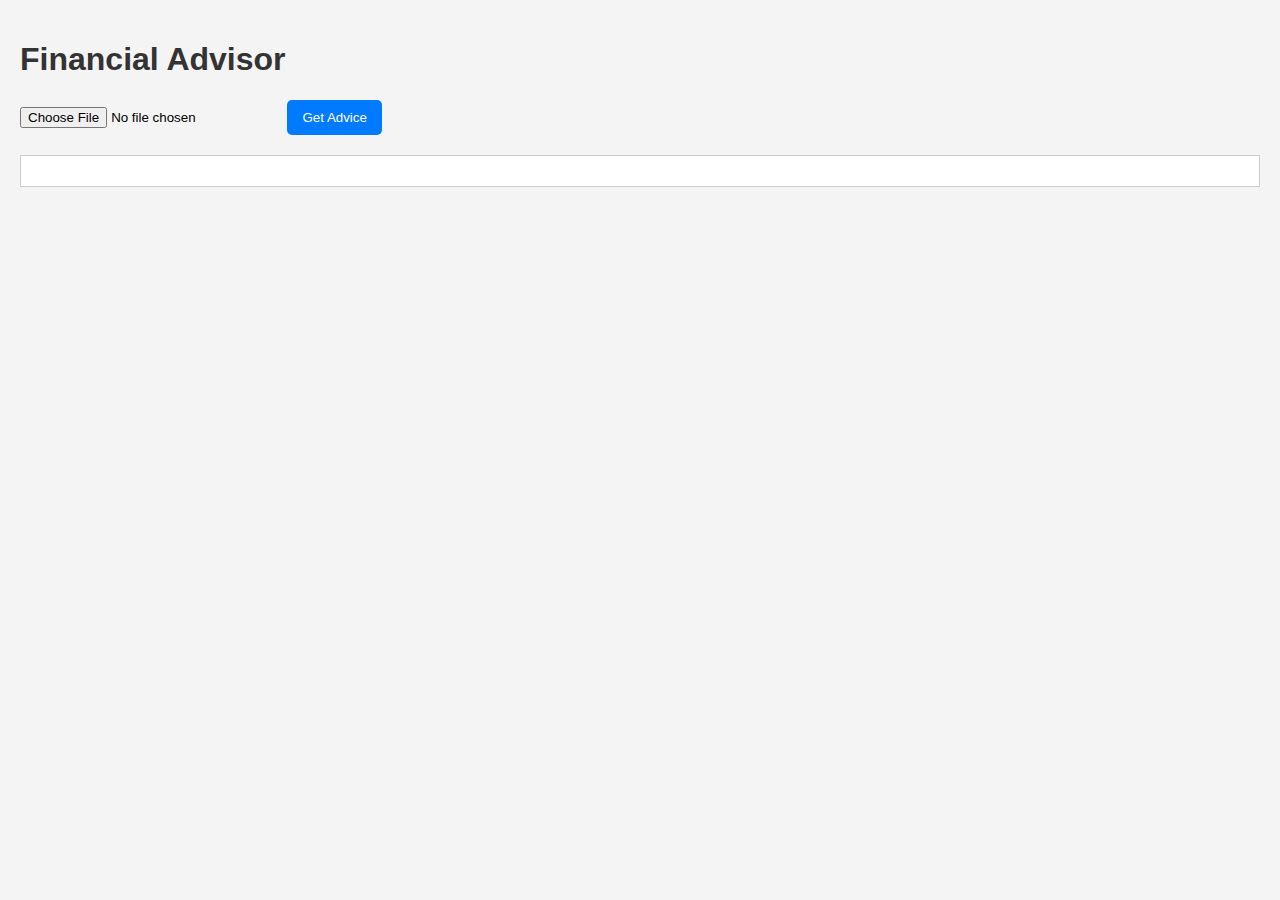
<file: templates/index1.html>
<!DOCTYPE html>
<html lang="en">
<head>
    <meta charset="UTF-8">
    <meta name="viewport" content="width=device-width, initial-scale=1.0">
    <title>Financial Advisor</title>
    <style>
        body {
            font-family: Arial, sans-serif;
            margin: 0;
            padding: 20px;
            background-color: #f4f4f4;
        }
        h1 {
            color: #333;
        }
        form {
            margin-bottom: 20px;
        }
        input[type="file"] {
            margin-right: 10px;
        }
        button {
            padding: 10px 15px;
            background-color: #007bff;
            color: white;
            border: none;
            border-radius: 5px;
            cursor: pointer;
        }
        button:hover {
            background-color: #0056b3;
        }
        #response {
            margin-top: 20px;
            padding: 15px;
            border: 1px solid #ccc;
            background-color: white;
        }
    </style>
</head>
<body>
    <h1>Financial Advisor</h1>
    <form id="uploadForm" enctype="multipart/form-data">
        <input type="file" name="file" accept=".xlsx" required>
        <button type="submit">Get Advice</button>
    </form>
    <div id="response"></div>

    <script>
        document.getElementById('uploadForm').onsubmit = async function(e) {
            e.preventDefault();
            const formData = new FormData(this);
            const response = await fetch('/model/chat', {
                method: 'POST',
                body: formData
            });
            const data = await response.json();
            document.getElementById('response').innerText = data.response || data.error;
        };
    </script>
</body>
</html>
</file>
